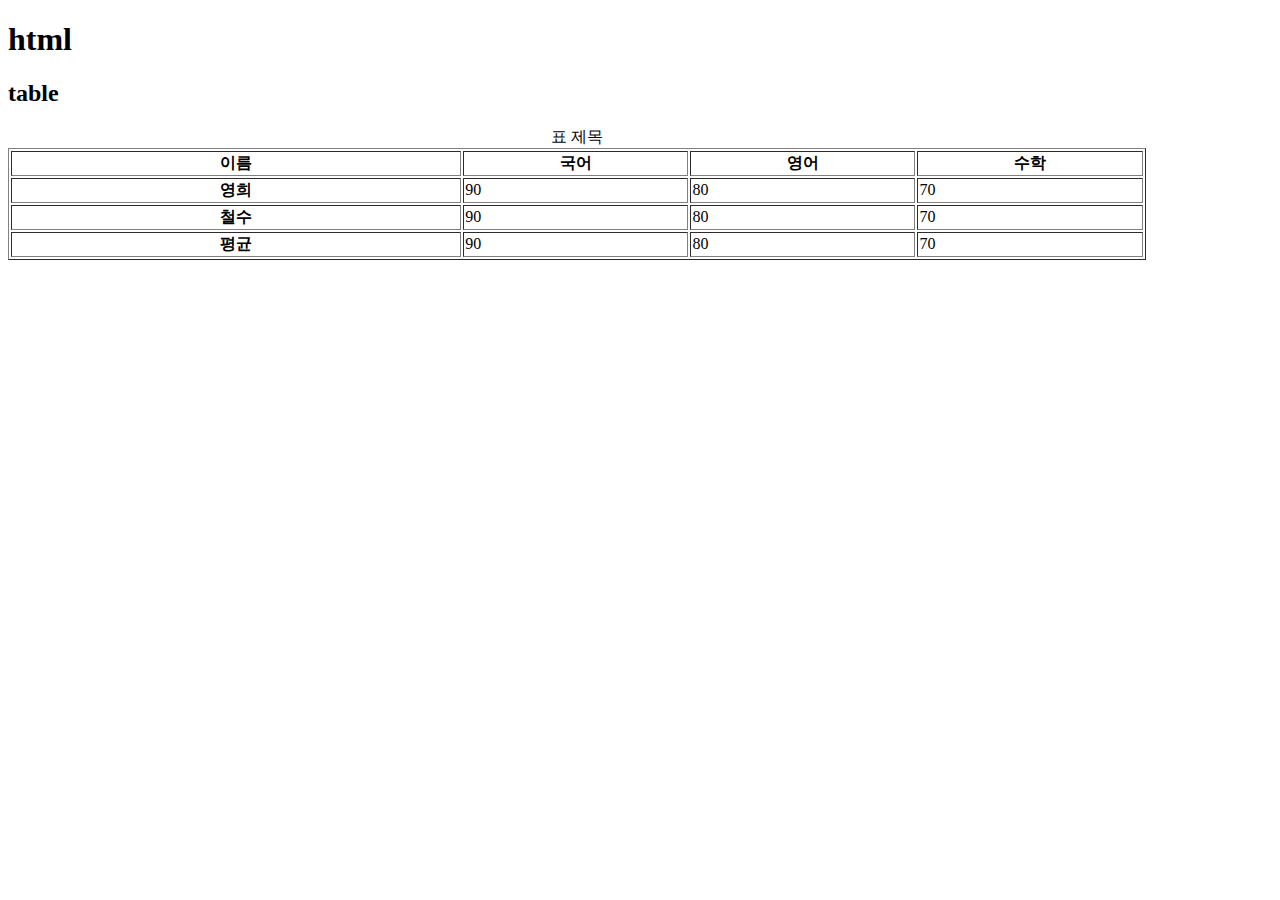
<file: 02-html/03-table.html>
<!doctype html>
<html lang="en">
  <head>
    <meta charset="UTF-8" />
    <meta name="viewport" content="width=device-width, initial-scale=1.0" />
    <title>table : html</title>
  </head>
  <body>
    <h1>html</h1>
    <h2>table</h2>

    <table border="1" style="width: 90%">
      <caption>
        표 제목
      </caption>
      <colgroup>
        <col />
        <col span="3" width="20%" />
      </colgroup>
      <thead>
        <tr>
          <th scope="col">이름</th>
          <th scope="col">국어</th>
          <th scope="col">영어</th>
          <th scope="col">수학</th>
        </tr>
      </thead>
      <tbody>
        <!-- 행 -->
        <tr>
          <!-- 열 -->
          <th scope="row">영희</th>
          <td>90</td>
          <td>80</td>
          <td>70</td>
        </tr>
        <tr>
          <!-- 열 -->
          <th scope="row">철수</th>
          <td>90</td>
          <td>80</td>
          <td>70</td>
        </tr>
      </tbody>
      <tfoot>
        <tr>
          <th scope="row">평균</th>
          <td>90</td>
          <td>80</td>
          <td>70</td>
        </tr>
      </tfoot>
    </table>
  </body>
</html>
</file>
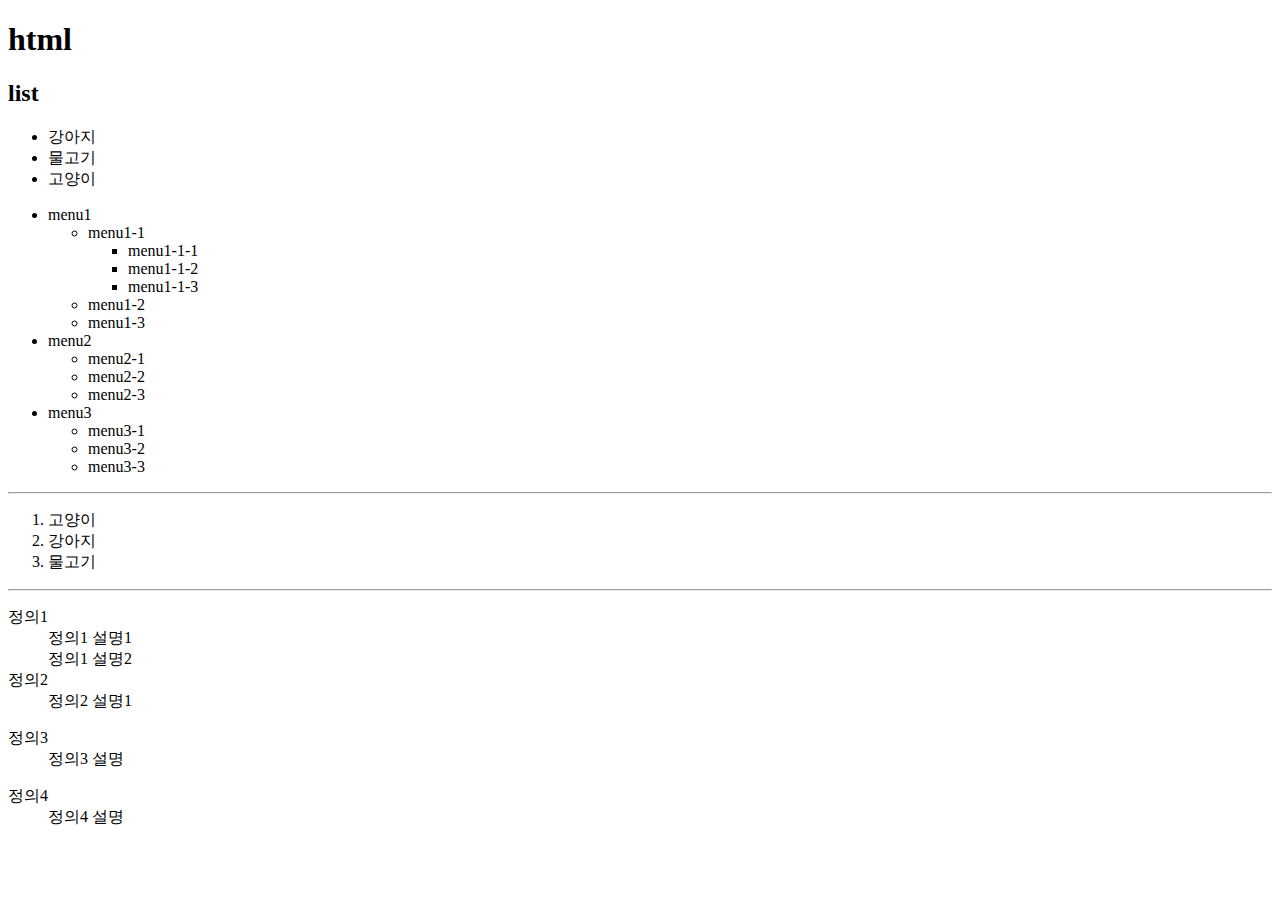
<file: 02-html/04-list.html>
<!DOCTYPE html>
<html lang="en">
  <head>
    <meta charset="UTF-8" />
    <meta name="viewport" content="width=device-width, initial-scale=1.0" />
    <title>list | html</title>
  </head>
  <body>
    <h1>html</h1>
    <h2>list</h2>

    <!-- ul : 비순서 목록 -->
    <!-- 순서가 없는 목록을 만들 때 사용하는 태그 -->

    <ul>
      <li>강아지</li>
      <li>물고기</li>
      <li>고양이</li>
    </ul>

    <!-- nav -->
    <!-- depth1 -->
    <ul>
      <li>
        menu1
        <!-- depth2 -->
        <ul>
          <li>
            menu1-1
            <!-- depth3 -->
            <ul>
              <li>menu1-1-1</li>
              <li>menu1-1-2</li>
              <li>menu1-1-3</li>
            </ul>
          </li>
          <li>menu1-2</li>
          <li>menu1-3</li>
        </ul>
      </li>
      <li>
        menu2
        <!-- depth2 -->
        <ul>
          <li>menu2-1</li>
          <li>menu2-2</li>
          <li>menu2-3</li>
        </ul>
      </li>
      <li>
        menu3
        <!-- depth2 -->
        <ul>
          <li>menu3-1</li>
          <li>menu3-2</li>
          <li>menu3-3</li>
        </ul>
      </li>
    </ul>

    <hr />
    <!-- ol : 순서 목록 -->
    <!-- 순서가 있는 목록을 만들 때 사용하는 태그 -->
    <ol>
      <li>고양이</li>
      <li>강아지</li>
      <li>물고기</li>
    </ol>

    <hr />
    <!-- dl : 설명 목록 -->
    <dl>
      <dt>정의1</dt>
      <dd>정의1 설명1</dd>
      <dd>정의1 설명2</dd>
      <dt>정의2</dt>
      <dd>정의2 설명1</dd>
    </dl>
    <dl>
      <dt>정의3</dt>
      <dd>정의3 설명</dd>
    </dl>
    <dl>
      <dt>정의4</dt>
      <dd>정의4 설명</dd>
    </dl>
  </body>
</html>
</file>
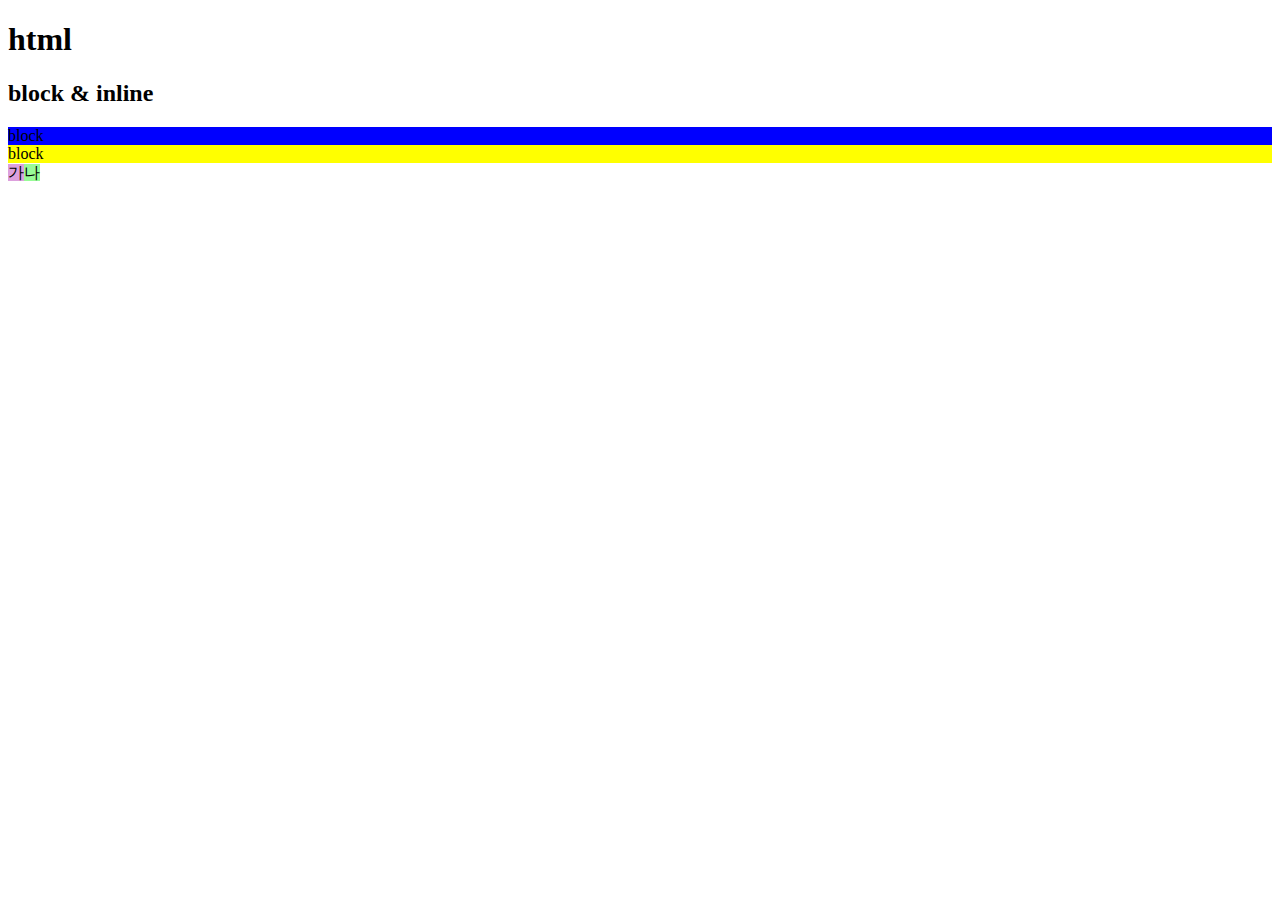
<file: 02-html/05-block&inline.html>
<!DOCTYPE html>
<html lang="en">
  <head>
    <meta charset="UTF-8" />
    <meta name="viewport" content="width=device-width, initial-scale=1.0" />
    <title>block & inline | html</title>
    <style>
      .blue {
        background-color: blue;
      }
      .yellow {
        background-color: yellow;
      }
      .plum {
        background-color: plum;
      }
      .palegreen {
        background-color: palegreen;
      }
    </style>
  </head>
  <body>
    <h1>html</h1>
    <h2>block & inline</h2>

    <!-- block : 밑으로 배치 -->
    <div class="blue">block</div>
    <div class="yellow">block</div>

    <!-- inline : 옆으로 배치 -->
    <!-- 한글자 -->
    <span class="plum">가</span><span class="palegreen">나</span>
  </body>
</html>
</file>
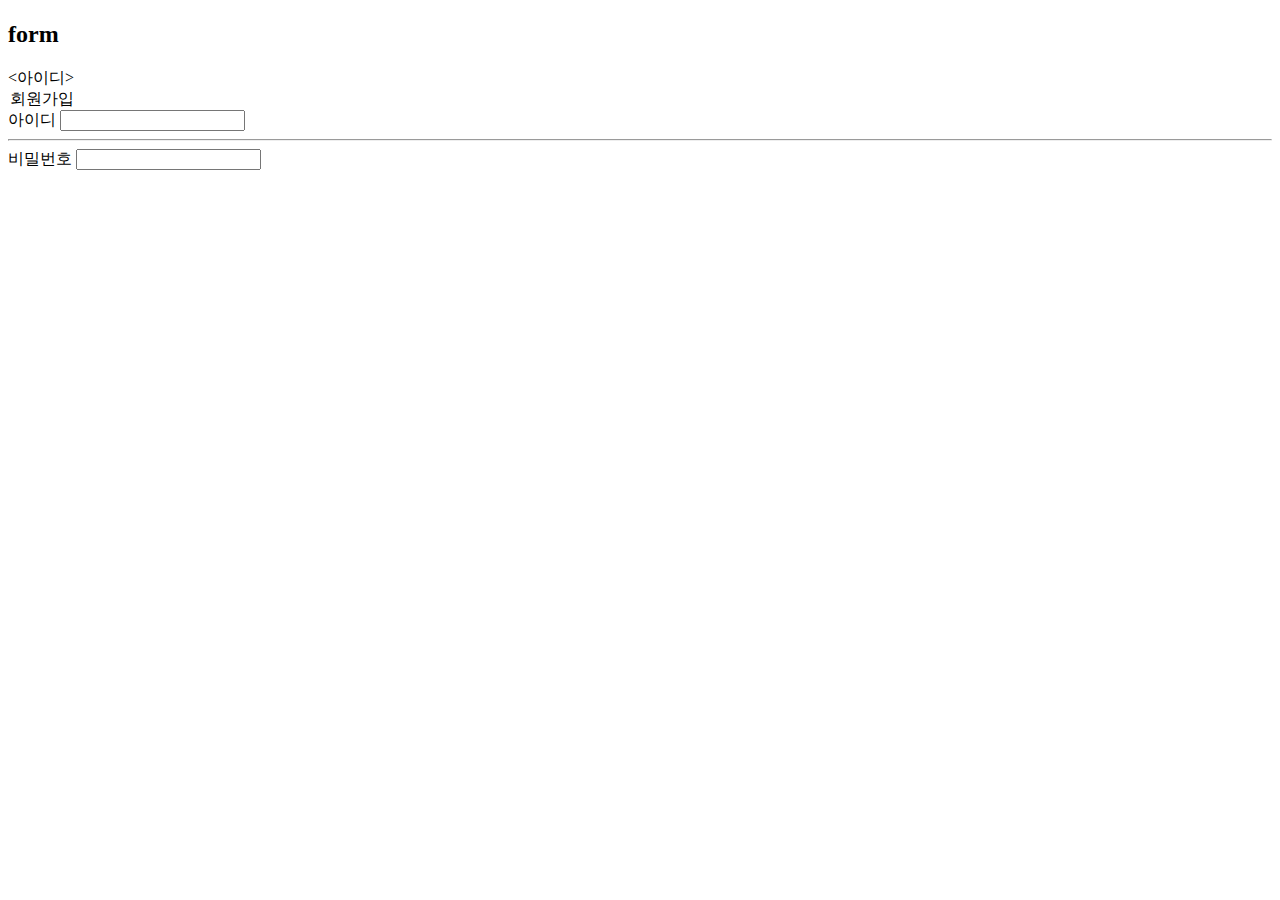
<file: 02-html/06-form.html>
<!DOCTYPE html>
<html lang="ko">
<head>
    <meta charset="UTF-8">
    <meta name="viewport" content="width=device-width, initial-scale=1.0">
    <title>Document</title>
</head>
<body>
    <h1></h1>
    <h2>form</h2>
    <form action="/action_page.php">
        <아이디>
            <legend>회원가입</legend>

            <label for ="id">아이디</label>
            <input type="text" id="id" name="id" />
            <hr>
            <label for="pw">비밀번호</label>
            <input type="password" id="pw" name="pw"/>
        </fieldset>
    </form>
</body>
</html>
</file>
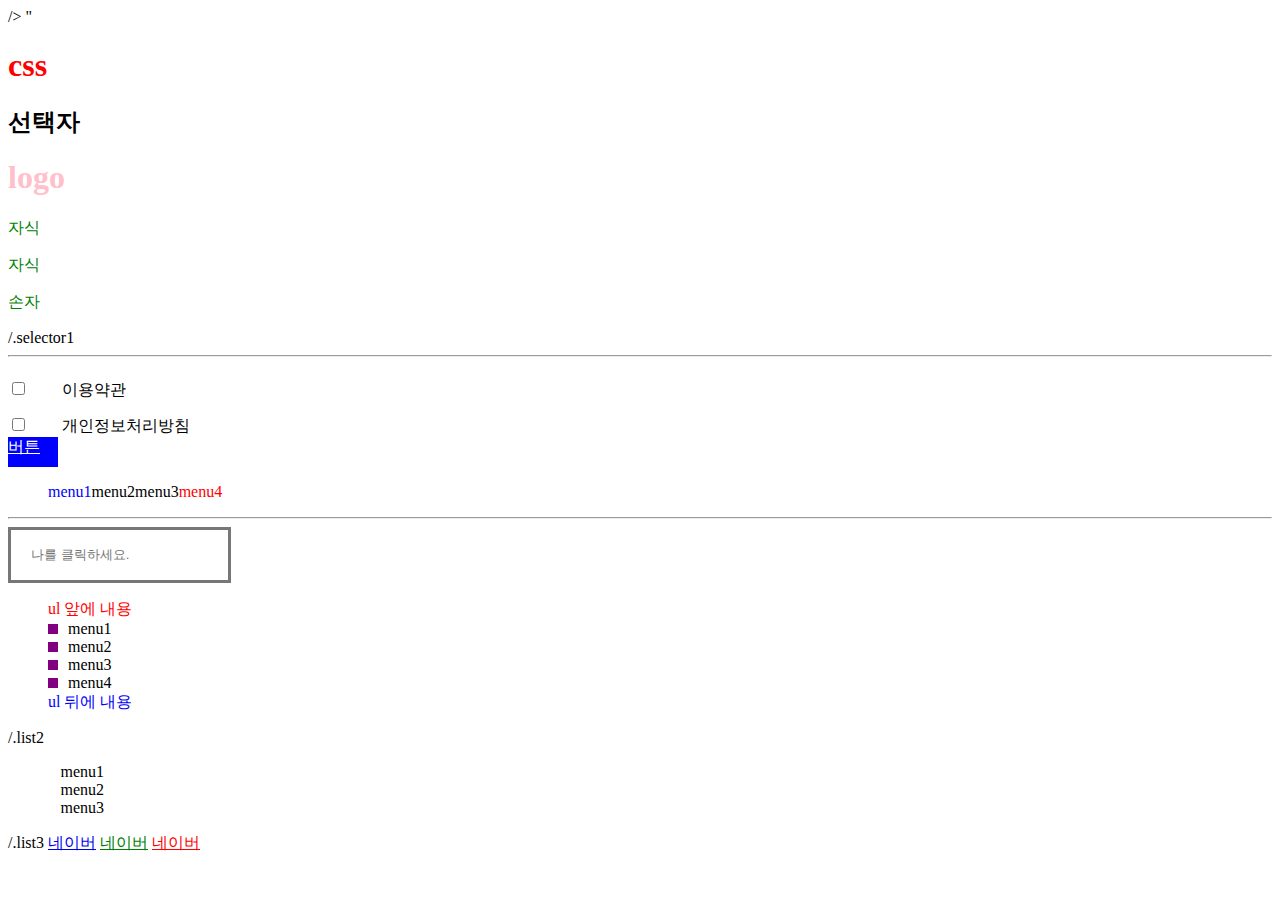
<file: 03-css/01-선택자.html>
<!DOCTYPE html>
<html lang="en">
  <head>
    <meta charset="UTF-8" />
    <meta name="viewport" content="width=device-width, initial-scale=1.0" />
    <title>선택자 : css</title>
    <link
      rel="stylesheet"
      href="https://maxst.icons8.com/vue-static/landings/line-awesome/line-awesome/1.3.0/css/line-awesome.min.css"
    />
    /> "
  </head>
  <body>
    <h1>css</h1>
    <h2>선택자</h2>

    <!-- 심플 선택자 -->
    <h1 id="logo" class="logo just">logo</h1>
    <style>
      h1 {
        color: red;
      }
      #logo {
        color: blue;
      }
      .logo {
        color: green;
      }
      h1#logo {
        color: yellow;
      }
      #logo.logo {
        color: pink;
      }
      .logo.just {
        color: purple;
      }
    </style>
    <!-- 자손 선택기 : 공백 -->
    <div class="selector1">
      <p class="child-g child">자식</p>
      <p class="child-g child">자식</p>
      <section><p class="child-g grandchild">손자</p></section>
    </div>
    /.selector1
    <style>
      .selector1 .child-g {
        color: red;
      }
      .selector1 .child-g {
        color: blue;
      }
      .selector1 .child-g {
        color: green;
      }
    </style>
    <hr />

    <!-- 인접 형제 선택기(+) -->
    <input type="checkbox" id="term1" />
    <label for="term1" class="label">이용약관</label>
    <br />
    <input type="checkbox" id="term2" name="term2" />
    <label for="term2" class="label">개인정보처리방침</label>
    <style>
      .label::before {
        content: "";
        display: inline-block;
        width: 30px;
        height: 30px;
        border: 1px;
      }
      input:checked + .label {
        color: red;
      }
      input:checked + .label::before {
        background-color: blue;
      }
    </style>

    <!-- /* 상태 선택기(:상태값) */ -->
    <a href="#" class="btn">버튼</a>
    <style>
      .btn {
        display: block;
        width: 50px;
        height: 30px;
        background-color: blue;
        color: #fff;
      }
      .btn:hover {
        background-color: red;
      }
    </style>

    <!-- 가상클래스 -->
    <ul class="nav1">
      <li>menu1</li>
      <li>menu2</li>
      <li>menu3</li>
      <li>menu4</li>
    </ul>
    <style>
      .nav1 li:first-child {
        color: blue;
      }
      .nav1 li:last-child {
        color: red;
      }
      .nav1 {
        display: flex;
        list-style: none;
      }
    </style>

    <hr />
    <input type="text" class="inp-search" placeholder="나를 클릭하세요." />
    <style>
      .inp-search {
        height: 50px;
        padding: 0 20px;
        border: 3px solid #777;
      }
      .inp.inp:forcus {
        border-top: red;
        background: #777;
      }
    </style>

    <!-- 가상 선택자 : before, ::after -->
    <ul class="list2">
      <li>menu1</li>
      <li>menu2</li>
      <li>menu3</li>
      <li>menu4</li>
    </ul>
    /.list2
    <style>
      .list2 {
        list-style: none;
      }
      .list2::before {
        content: "ul 앞에 내용";
        color: red;
      }
      .list2:after {
        content: "ul 뒤에 내용";
        color: blue;
      }

      .list2 li::before {
        content: "";
        display: inline-block;
        width: 10px;
        height: 10px;
        margin-right: 10px;
        background-color: purple;
      }
      .list2 li::after {
        content: "li 뒤에 내용";
        font-family: "Line Awesome Free";
        font-weight: 900;
        content: "\f700";
      }
    </style>
    <ul class="list3">
      <li>menu1</li>
      <li>menu2</li>
      <li>menu3</li>
    </ul>
    /.list3
    <style>
      .list3 {
        list-style: none;
      }
      .list3 li:before {
        content: "";
        content: "li 앞에 내용";
        font-family: "Line Awesome Free";
        font-weight: 900;
        content: "\f105";
      }
    </style>

    <!-- 속성 선택자 [] -->
    <a href="#">네이버</a>
    <a href="#" target="_blank">네이버</a>
    <a href="#" target="_top">네이버</a>
    <style>
      a[target] {
        color: #ff0000;
      }
      a[target="_blank"] {
        color: green;
      }
    </style>
  </body>
</html>
</file>
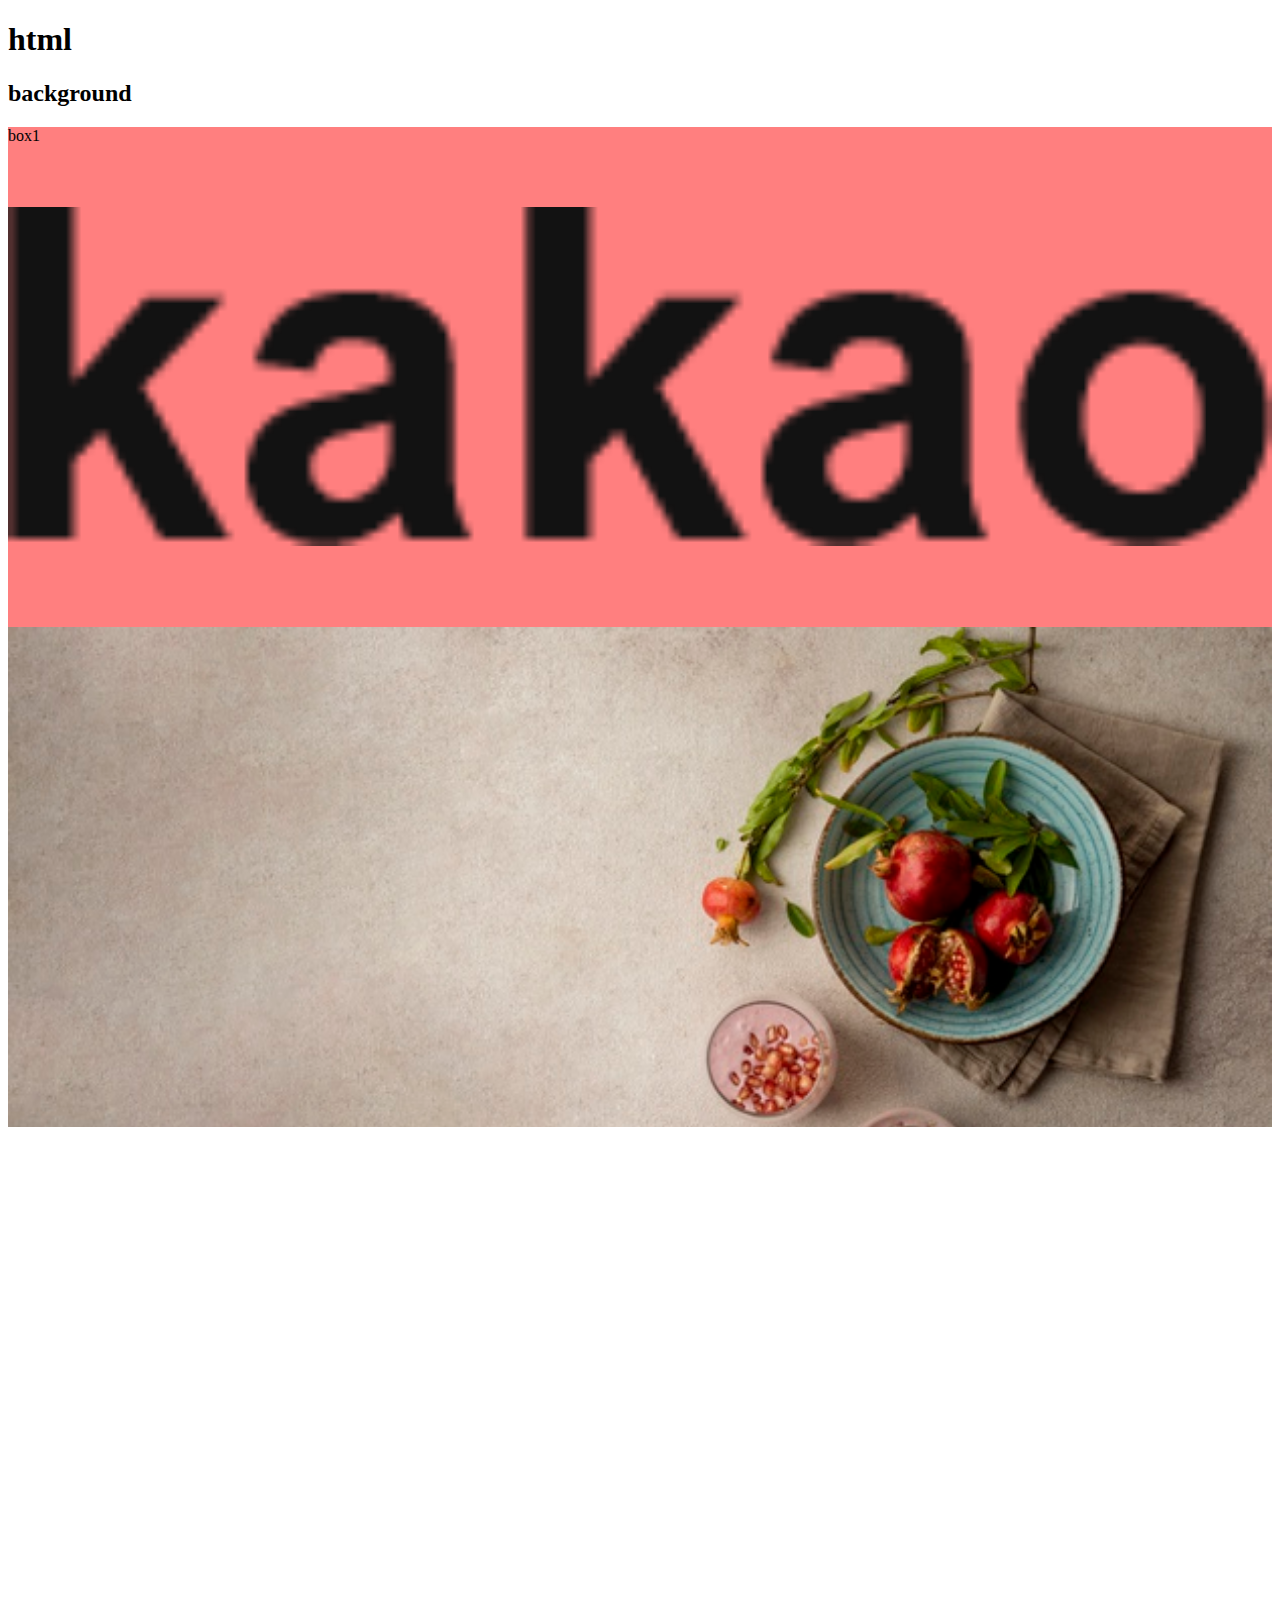
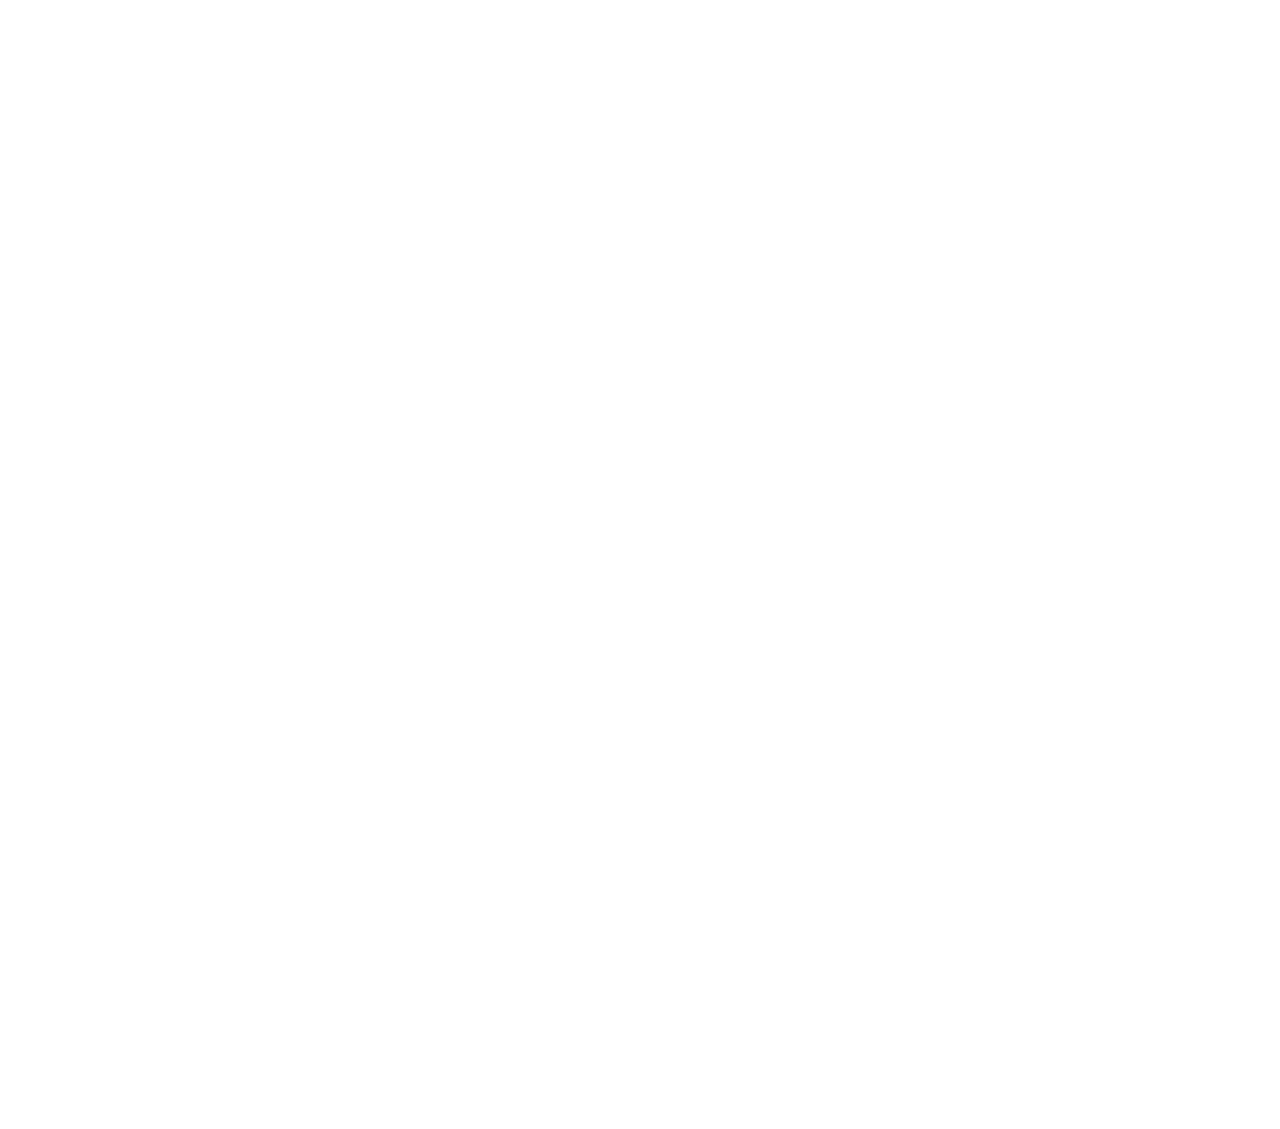
<file: 03-css/02-배경.html>
<!DOCTYPE html>
<html lang="en">
  <head>
    <meta charset="UTF-8" />
    <meta name="viewport" content="width=device-width, initial-scale=1.0" />
    <title>background | html</title>
  </head>
  <body style="height: 300vh">
    <h1>html</h1>
    <h2>background</h2>
    <!-- background color -->
    <div class="box1">box1</div>
    <style>
      .box1 {
        height: 500px;
        /* background-color: rgba(255, 0, 0, 0.5);
        background-image: url("./images/kakao.png");
        background-repeat: no-repeat;
        background-position: 50% 50%; */

        background: rgba(255, 0, 0, 0.5) url("./images/kakao.png") no-repeat 50%
          50% / contain;
      }
    </style>

    <div class="box2"></div>
    <style>
      .box2 {
        height: 500px;
        background: rgba(0, 0, 255, 0.5) url("./images/bg-a.jpg") no-repeat 100%
          0;
        background-size: cover;
      }
    </style>
  </body>
</html>
</file>
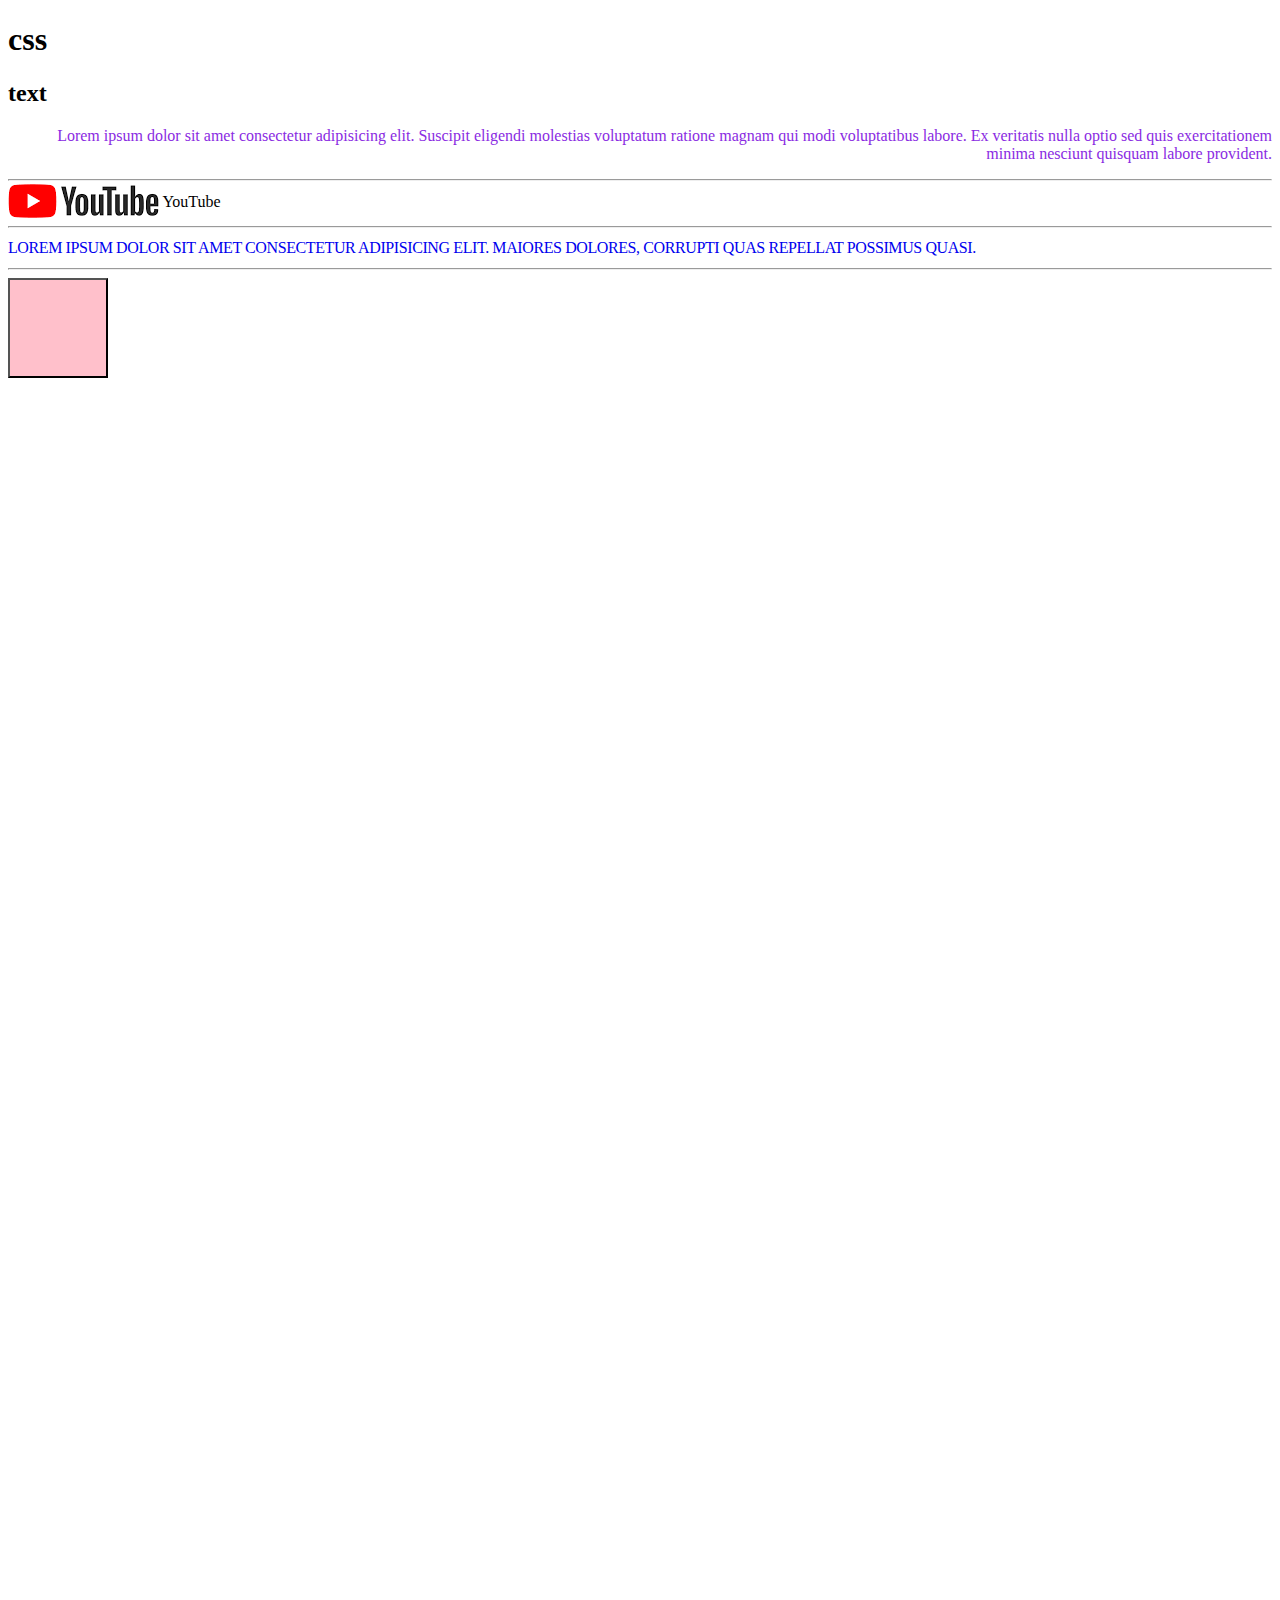
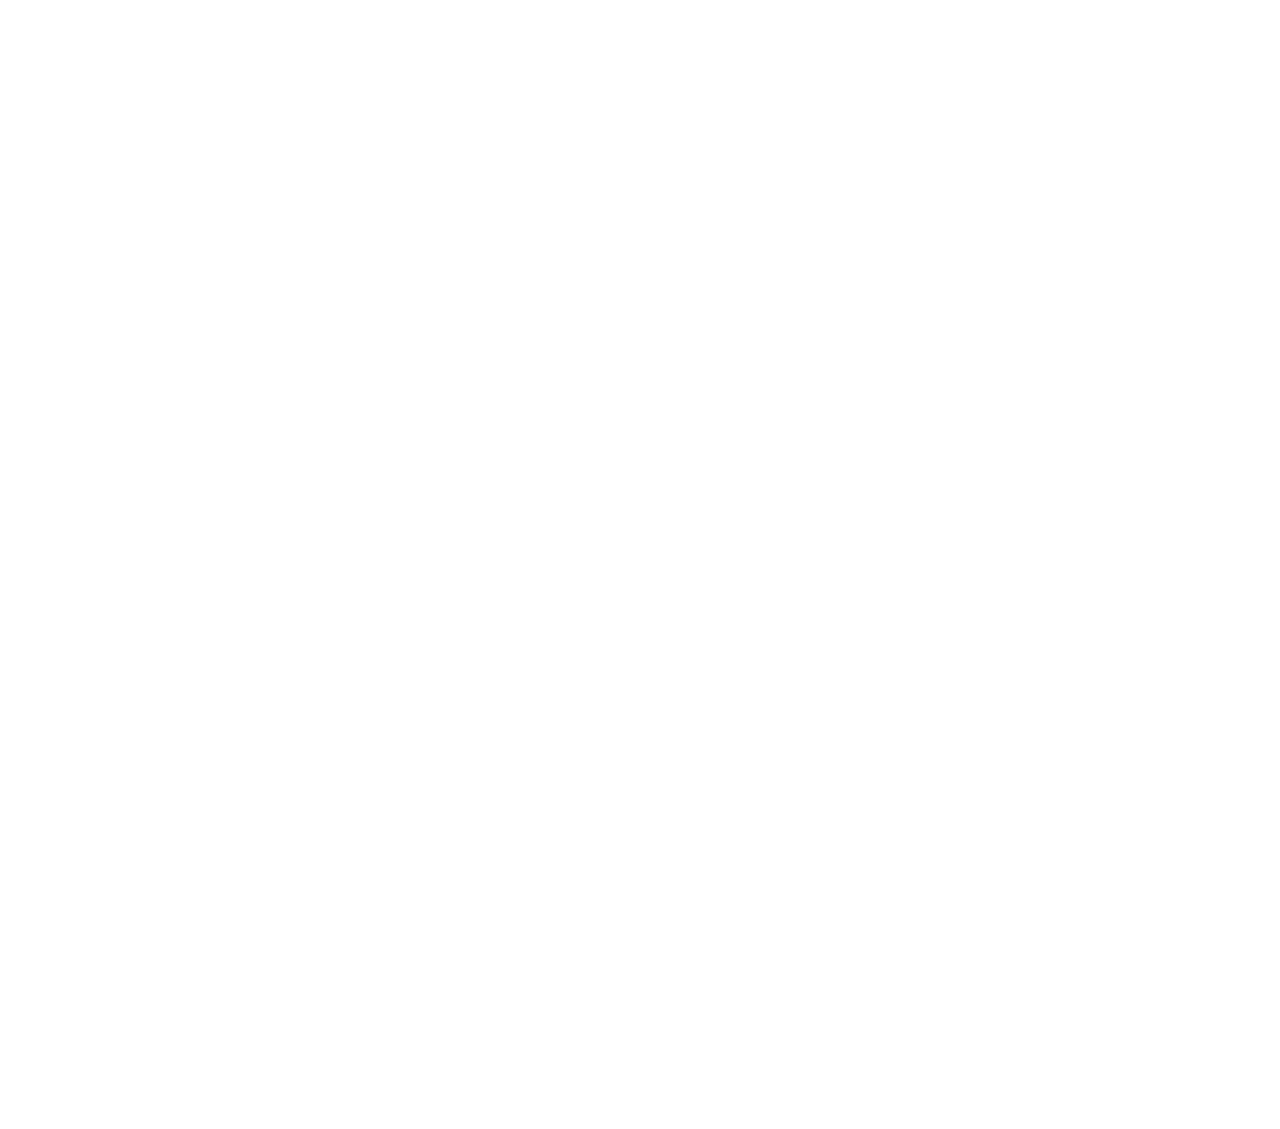
<file: 03-css/04-text.html>
<!DOCTYPE html>
<html lang="en">
  <head>
    <meta charset="UTF-8" />
    <meta name="viewport" content="width=device-width, initial-scale=1.0" />
    <title>text | css</title>
    <link
      rel="stylesheet"
      href="https://maxst.icons8.com/vue-static/landings/line-awesome/line-awesome/1.3.0/css/line-awesome.min.css"
    />
  </head>
  <body style="height: 300vh">
    <h1>css</h1>
    <h2>text</h2>

    <p>
      Lorem ipsum dolor sit amet consectetur adipisicing elit. Suscipit eligendi
      molestias voluptatum ratione magnam qui modi voluptatibus labore. Ex
      veritatis nulla optio sed quis exercitationem minima nesciunt quisquam
      labore provident.
    </p>

    <style>
      p {
        color: blueviolet;
        text-align: right;
      }
    </style>
    <hr />

    <div><img src="./images/youtube.png" alt="youtube" /> YouTube</div>
    <style>
      img {
        vertical-align: middle;
        margin-top: -5px;
      }
    </style>
    <hr />

    <a href="#"
      >Lorem ipsum dolor sit amet consectetur adipisicing elit. Maiores dolores,
      corrupti quas repellat possimus quasi.</a
    >
    <style>
      a {
        text-decoration: none;
        text-transform: uppercase;
        letter-spacing: -0.4px;
        line-height: 1.5;
        white-space: nowrap;
      }
      a:hover {
        text-decoration: underline;
      }
    </style>
    <hr />
    <button>
      <span class="blind">회원가입</span>
    </button>
    <style>
      .blind {
        display: block;
        text-indent: -9999px;
      }
      button {
        width: 100px;
        height: 100px;
        background: pink;
        overflow: hidden;
      }
      button::before {
        content: "\f2f6";
        font-family: "Line Awesome Free";
        font-weight: 900;
      }
    </style>
  </body>
</html>
</file>
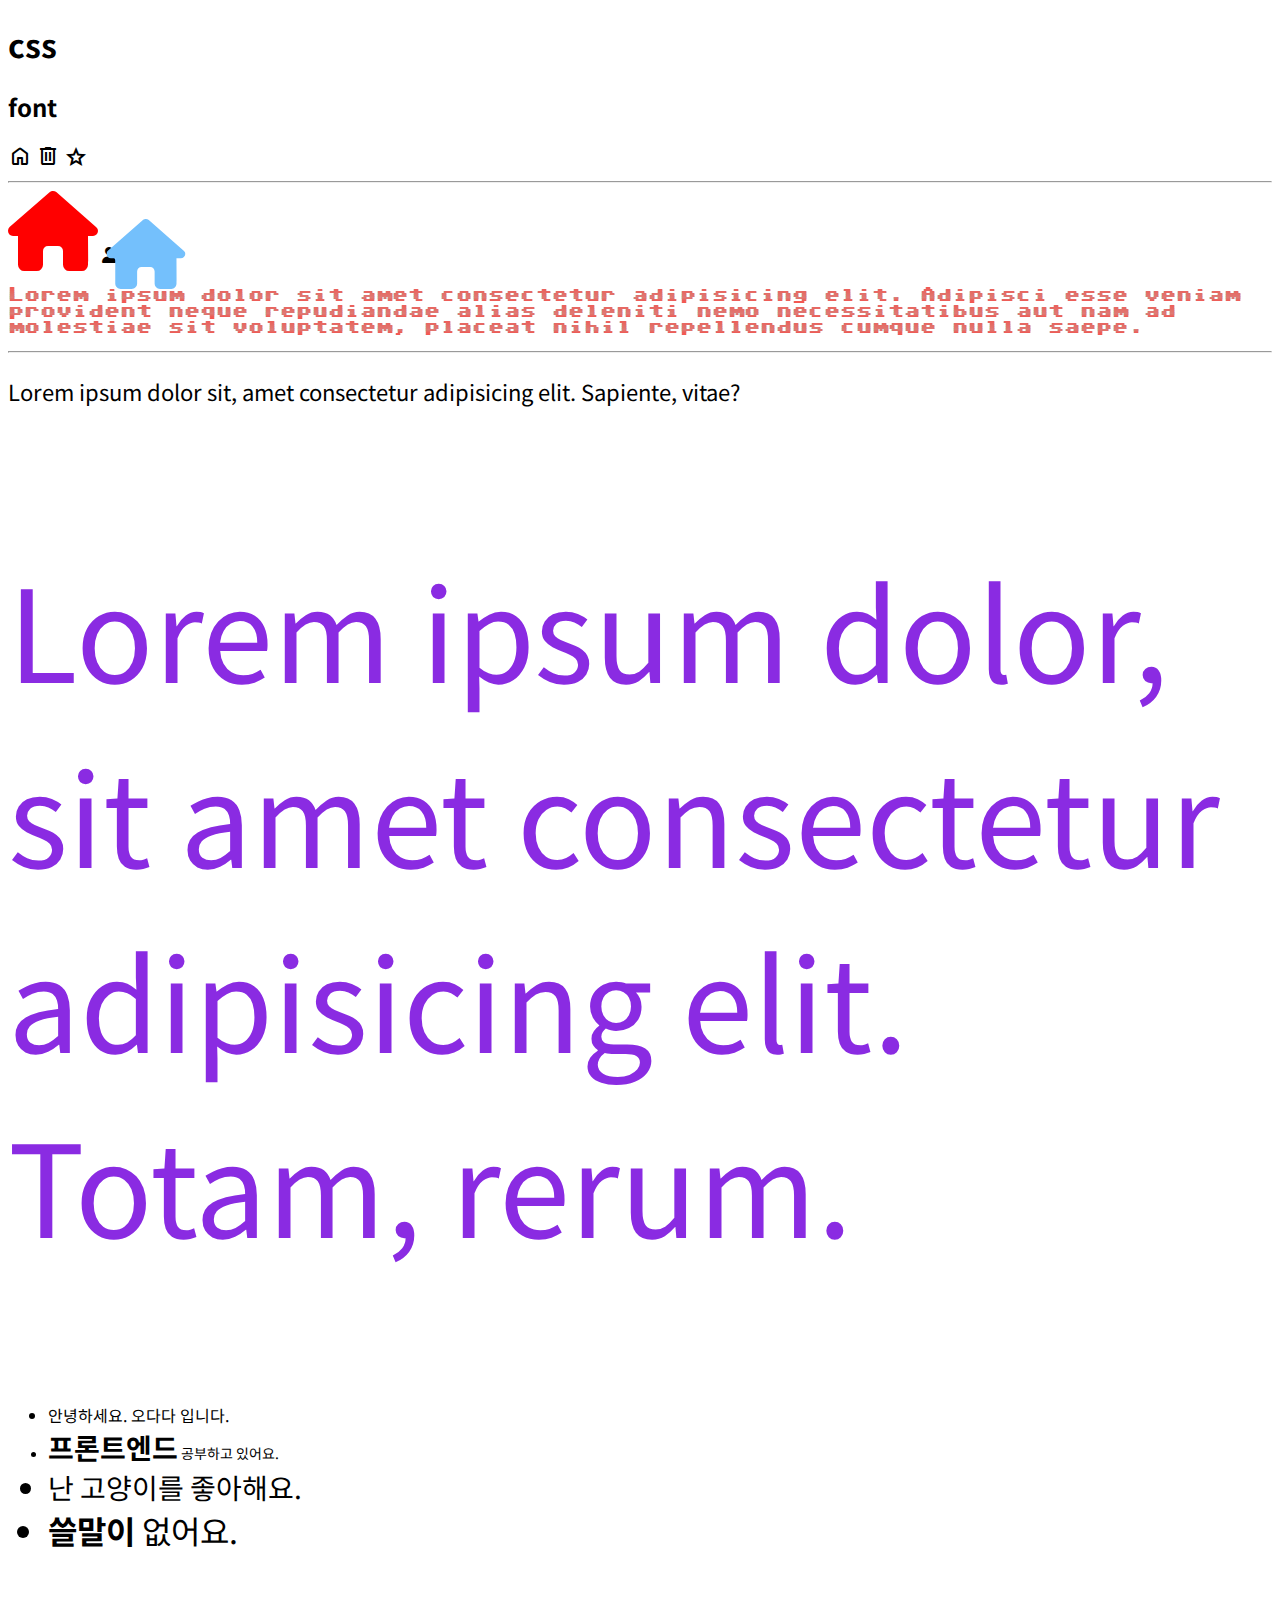
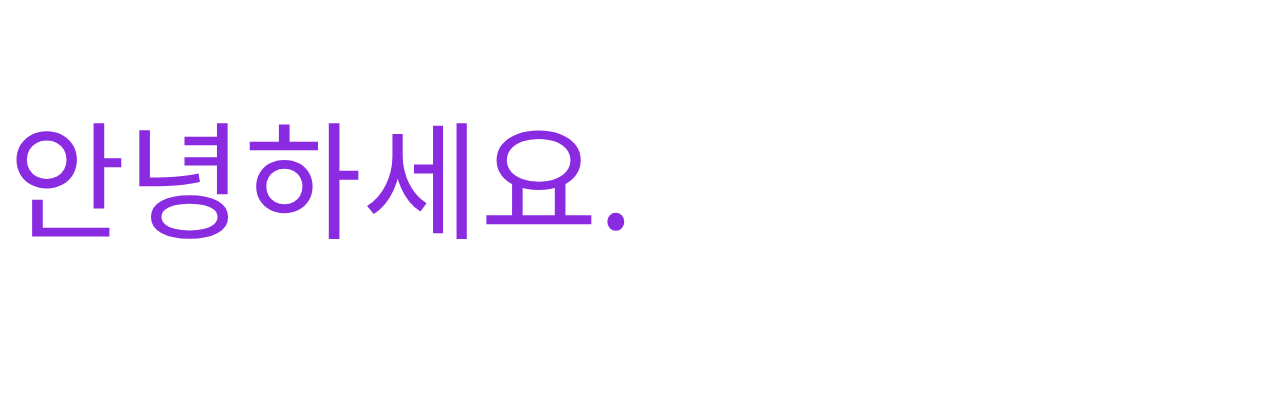
<file: 03-css/05-font.html>
<!DOCTYPE html>
<html lang="en">
  <head>
    <meta charset="UTF-8" />
    <meta name="viewport" content="width=device-width, initial-scale=1.0" />
    <title>font | css</title>
    <link
      href="https://fonts.googleapis.com/css2?family=Noto+Sans+KR:wght@100..900&family=Sixtyfour+Convergence&display=swap"
      rel="stylesheet"
    />
    <link
      rel="stylesheet"
      href="https://cdnjs.cloudflare.com/ajax/libs/font-awesome/6.6.0/css/all.min.css"
    />
    <link
      rel="stylesheet"
      href="https://fonts.googleapis.com/css2?family=Material+Symbols+Outlined:opsz,wght,FILL,GRAD@20..48,100..700,0..1,-50..200"
    />
    <link
      rel="stylesheet"
      href="https://fonts.googleapis.com/css2?family=Material+Symbols+Rounded:opsz,wght,FILL,GRAD@20..48,100..700,0..1,-50..200"
    />
    <style>
      /* reset */
      html,
      body {
        font-size: 16px;
        /* 크롬브라우저가 사용하는 기본값 : 16px */
        font-family: "Noto Sans KR", sans-serif;
      }
    </style>
  </head>
  <body>
    <h1>css</h1>
    <h2>font</h2>

    <!-- material icon -->
    <span class="material-symbols-rounded ico-home"> home </span>
    <span class="material-symbols-outlined"> delete </span>
    <span class="material-symbols-outlined"> star </span>
    <hr />
    <!-- fontawesome -->
    <i class="fa-solid fa-house"></i>
    <i class="fa-solid fa-user"></i>
    <i class="fa-regular fa-user"></i>
    <style>
      .fa-house {
        color: red;
        font-size: 5rem;
      }
      .svg-house {
        color: blue;
        transform: scale(5);
      }
    </style>

    <svg
      class="svg-house"
      xmlns="http://www.w3.org/2000/svg"
      height="14"
      width="15.75"
      viewBox="0 0 576 512"
    >
      <!--!Font Awesome Free 6.6.0 by @fontawesome - https://fontawesome.com License - https://fontawesome.com/license/free Copyright 2024 Fonticons, Inc.-->
      <path
        fill="#74C0FC"
        d="M575.8 255.5c0 18-15 32.1-32 32.1l-32 0 .7 160.2c0 2.7-.2 5.4-.5 8.1l0 16.2c0 22.1-17.9 40-40 40l-16 0c-1.1 0-2.2 0-3.3-.1c-1.4 .1-2.8 .1-4.2 .1L416 512l-24 0c-22.1 0-40-17.9-40-40l0-24 0-64c0-17.7-14.3-32-32-32l-64 0c-17.7 0-32 14.3-32 32l0 64 0 24c0 22.1-17.9 40-40 40l-24 0-31.9 0c-1.5 0-3-.1-4.5-.2c-1.2 .1-2.4 .2-3.6 .2l-16 0c-22.1 0-40-17.9-40-40l0-112c0-.9 0-1.9 .1-2.8l0-69.7-32 0c-18 0-32-14-32-32.1c0-9 3-17 10-24L266.4 8c7-7 15-8 22-8s15 2 21 7L564.8 231.5c8 7 12 15 11 24z"
      />
    </svg>

    <!-- font-family : 글꼴 -->
    <p class="txt1">
      Lorem ipsum dolor sit amet consectetur adipisicing elit. Adipisci esse
      veniam provident neque repudiandae alias deleniti nemo necessitatibus aut
      nam ad molestiae sit voluptatem, placeat nihil repellendus cumque nulla
      saepe.
    </p>
    <style>
      .txt1 {
        font-family: "Sixtyfour Convergence", sans-serif;
        color: red;
      }
    </style>
    <hr />
    <!-- 폰트 사이즈 -->
    <!-- 절대 사이즈 : px -->
    <p class="txt2">
      Lorem ipsum dolor sit, amet consectetur adipisicing elit. Sapiente, vitae?
    </p>
    <style>
      .txt2 {
        font-size: 1.375rem;
      }
    </style>
    <!-- 상대 사이즈 : rem, em -->
    <p class="txt3">
      Lorem ipsum dolor, sit amet consectetur adipisicing elit. Totam, rerum.
    </p>
    <style>
      .txt3 {
        font-size: 1.25em;
        color: blueviolet;
      }
    </style>

    <ul class="list1">
      <li>안녕하세요. 오다다 입니다.</li>
      <li><b>프론트엔드</b> 공부하고 있어요.</li>
      <li>난 고양이를 좋아해요.</li>
      <li><b>쓸말이</b> 없어요.</li>
    </ul>
    <style>
      .list1 li:first-child {
        font-size: 1rem;
      }
      .list1 li:nth-child(2) {
        /* 16px */
        font-size: 0.875em;
      }
      .list1 li:nth-child(2) b {
        /* 18px * 2 = 32px */
        font-size: 2em;
      }

      /* 3번째 : 28px */
      .list1 li:nth-child(3) {
        font-size: 1.75em;
      }
      /* 4번째 : 기준 폰트 2배 사이즈 */
      .list1 li:nth-child(4) {
        /* 40px */
        font-size: 2em;
      }
      .list1 li:nth-child(4) b {
        /* 20 * 2 = 40 */
        font-size: 2rem;
      }
    </style>

    <!-- em : 부모를 기준으로 배수를 계산
      ex) 부모 폰트 사이즈가 20px일 때, 1em = 20px
        부모 폰트 사이즈가 20px일 때, 2em = 40px 
    -->
    <!-- rem : html, body 를 기준으로 배수를 계산
     기준이 변경되지 않는다. -->

    <!-- vw : viewport 기준 -->
    <p class="txt3">안녕하세요.</p>
    <style>
      .txt3 {
        font-size: 10vw;
      }
    </style>
  </body>
</html>
</file>
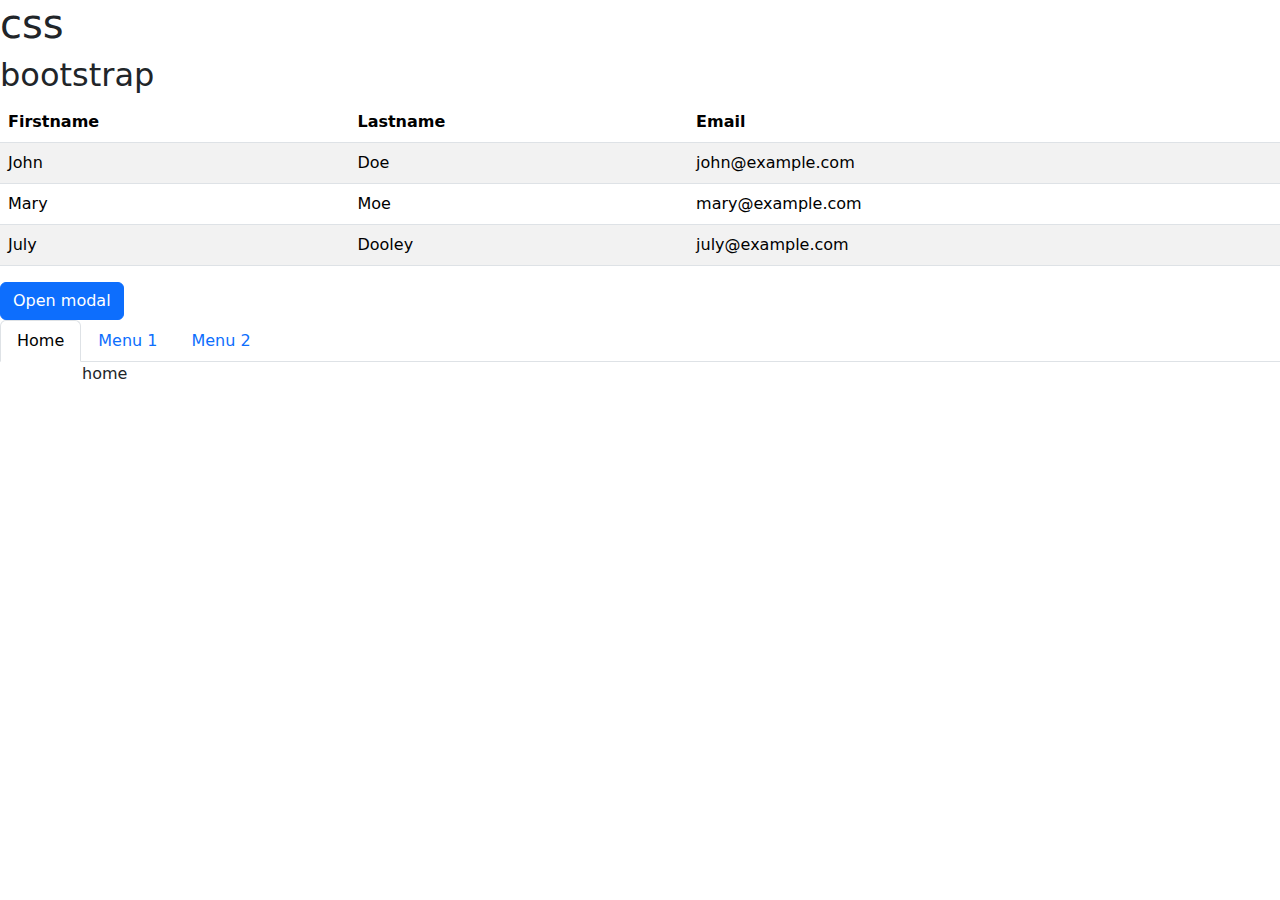
<file: 03-css/06-bootstrap.html>
<!DOCTYPE html>
<html lang="en">
  <head>
    <meta charset="UTF-8" />
    <meta name="viewport" content="width=device-width, initial-scale=1.0" />
    <title>bootstrap | css</title>
    <link
      href="https://cdn.jsdelivr.net/npm/bootstrap@5.3.3/dist/css/bootstrap.min.css"
      rel="stylesheet"
    />
    <script src="https://cdn.jsdelivr.net/npm/bootstrap@5.3.3/dist/js/bootstrap.bundle.min.js"></script>
  </head>
  <body>
    <h1>css</h1>
    <h2>bootstrap</h2>

    <!-- table -->
    <table class="table table-striped">
      <thead>
        <tr>
          <th>Firstname</th>
          <th>Lastname</th>
          <th>Email</th>
        </tr>
      </thead>
      <tbody>
        <tr>
          <td>John</td>
          <td>Doe</td>
          <td>john@example.com</td>
        </tr>
        <tr>
          <td>Mary</td>
          <td>Moe</td>
          <td>mary@example.com</td>
        </tr>
        <tr>
          <td>July</td>
          <td>Dooley</td>
          <td>july@example.com</td>
        </tr>
      </tbody>
    </table>

    <!-- modal -->
    <!-- Button to Open the Modal -->
    <button
      type="button"
      class="btn btn-primary"
      data-bs-toggle="modal"
      data-bs-target="#myModal"
    >
      Open modal
    </button>

    <!-- The Modal -->
    <div class="modal" id="myModal">
      <div class="modal-dialog">
        <div class="modal-content">
          <!-- Modal Header -->
          <div class="modal-header">
            <h4 class="modal-title">Modal Heading</h4>
            <button
              type="button"
              class="btn-close"
              data-bs-dismiss="modal"
            ></button>
          </div>

          <!-- Modal body -->
          <div class="modal-body">Modal body..</div>

          <!-- Modal footer -->
          <div class="modal-footer">
            <button
              type="button"
              class="btn btn-danger"
              data-bs-dismiss="modal"
            >
              Close
            </button>
          </div>
        </div>
      </div>
    </div>

    <!-- tabs -->
    <!-- Nav tabs -->
    <ul class="nav nav-tabs">
      <li class="nav-item">
        <a class="nav-link active" data-bs-toggle="tab" href="#home">Home</a>
      </li>
      <li class="nav-item">
        <a class="nav-link" data-bs-toggle="tab" href="#menu1">Menu 1</a>
      </li>
      <li class="nav-item">
        <a class="nav-link" data-bs-toggle="tab" href="#menu2">Menu 2</a>
      </li>
    </ul>

    <!-- Tab panes -->
    <div class="tab-content">
      <div class="tab-pane container active" id="home">home</div>
      <div class="tab-pane container fade" id="menu1">menu1</div>
      <div class="tab-pane container fade" id="menu2">menu2</div>
    </div>
  </body>
</html>
</file>
